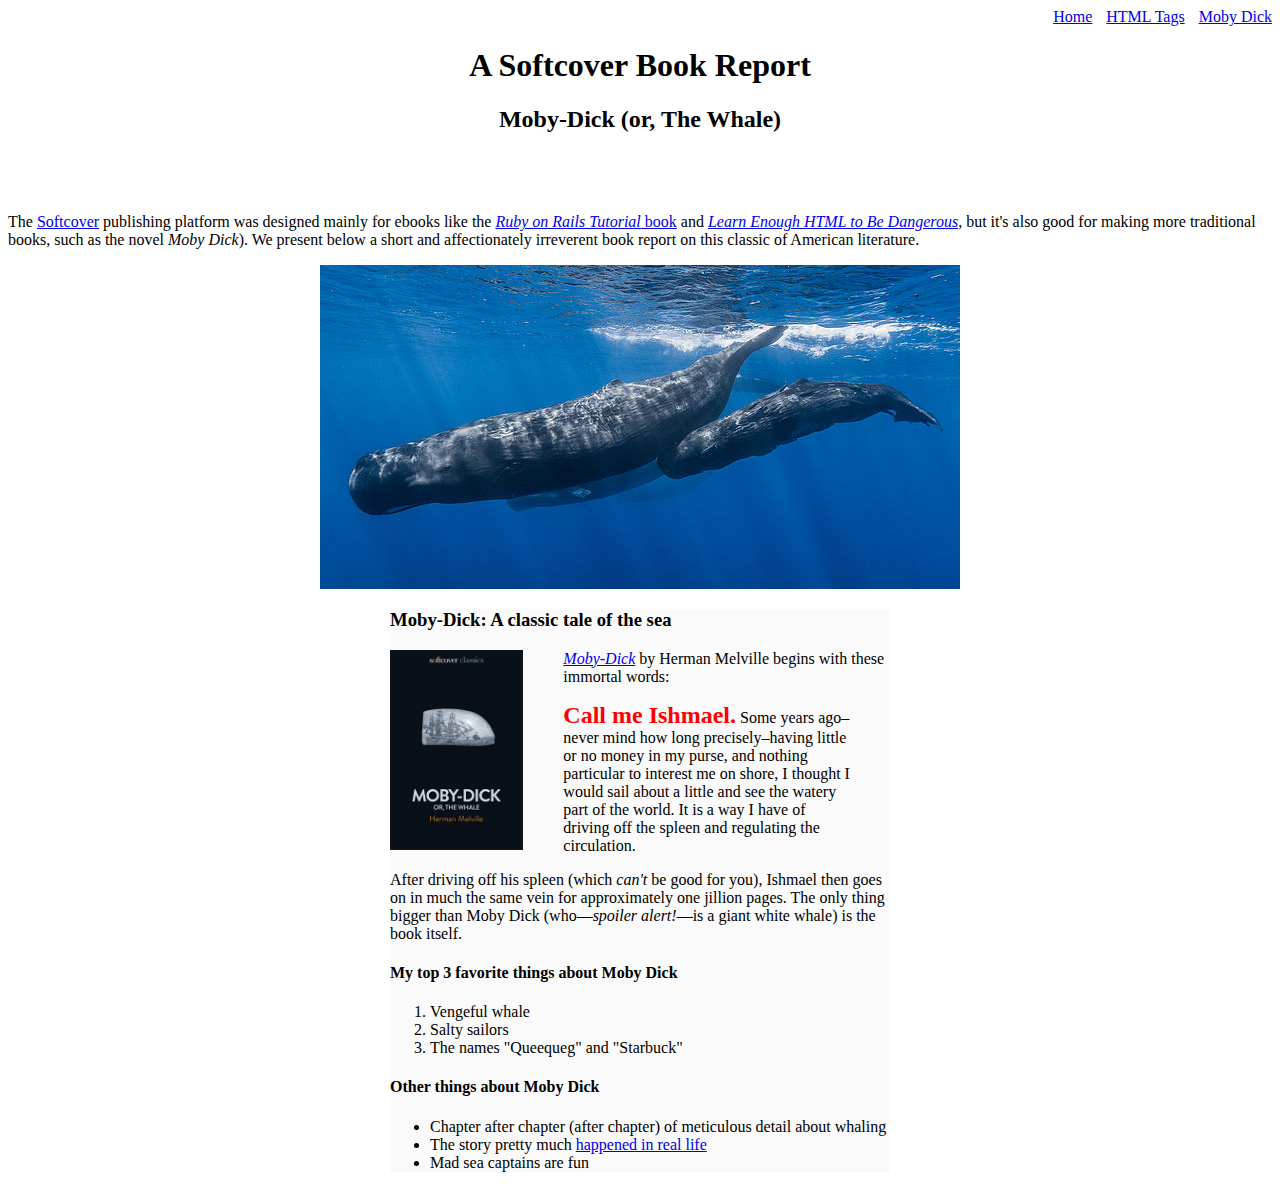
<file: moby_dick.html>
<!DOCTYPE html>
<html lang="en" dir="ltr">
    <head>
        <meta charset="utf-8">
        <title>Moby Dick</title>
        <link rel="stylesheet" href="css/main.css">

    </head>
    <body>

      <div id="main-nav" class="nav-menu">
          <a href="index.html">Home</a>
          <a href="tags.html" class="nav-spacing">HTML Tags</a>
          <a href="moby_dick.html" class="nav-spacing">Moby Dick</a>
      </div>

        <header class="title">
            <h1>A Softcover Book Report</h1>
            <h2>Moby-Dick (or, The Whale)</h2>
        </header>

        <div>
            <p>
                The <a href="https://www.softcover.io/">Softcover</a> publishing
                platform was designed mainly for ebooks like the
                <a href="https://railstutorial.org/book"><em>Ruby on Rails Tutorial</em>
                book</a> and <a href="https://learnenough.com/html"><em>Learn Enough HTML to
                Be Dangerous</em></a>, but it's also good for making more traditional
                books, such as the novel <em>Moby Dick</em>). We present below a
                short and affectionately irreverent book report on this classic of American
                literature.
            </p>
        </div>

        <a href="https://commons.wikimedia.org/wiki/File:Sperm_whale_pod.jpg">
            <img src="images/sperm_whales.jpg" alt="Sperm whales" class="center-picture">
        </a>

        <div class="center-content">

            <h3>Moby-Dick: A classic tale of the sea</h3>

            <a href="https://www.softcover.io/read/6070fb03/moby-dick"
                target="_blank" rel="noopener">
                <img src="images/moby_dick.png" alt="Moby Dick" height="200" class="picture-left">
            </a>

            <p>
                <a href="https://www.softcover.io/read/6070fb03/moby-dick"
                    target="_blank" rel="noopener">
                    <em>Moby-Dick</em></a>
                    by Herman Melville begins with these immortal words:
            </p>

            <blockquote class=".quote-callout">
                <p>
                    <span class="red-bold">Call me Ishmael.</span> Some years ago–never mind how long
                    precisely–having little or no money in my purse, and nothing
                    particular to interest me on shore, I thought I would sail about a
                    little and see the watery part of the world. It is a way I have of
                    driving off the spleen and regulating the circulation.
                </p>
            </blockquote>

            <p>
                After driving off his spleen (which <em>can't</em> be good for you),
                Ishmael then goes on in much the same vein for approximately one
                jillion pages. The only thing bigger than Moby Dick (who—<em>spoiler
                alert!</em>—is a giant white whale) is the book itself.
            </p>

            <h4>My top 3 favorite things about Moby Dick</h4>

            <ol>
                <li>Vengeful whale</li>
                <li>Salty sailors</li>
                <li>The names "Queequeg" and "Starbuck"</li>
            </ol>

            <h4>Other things about Moby Dick</h4>

            <ul>
                <li>
                    Chapter after chapter (after chapter) of meticulous detail about whaling
                </li>
                <li>
                    The story pretty much
                    <a href="http://en.wikipedia.org/wiki/Essex_(whaleship)"
                        target="_blank" rel="noopener">happened in real life</a>
                </li>
                <li>Mad sea captains are fun</li>
            </ul>
        </div>
    </body>
</html>
</file>
<file: css/main.css>
.nav-menu {
    text-align: right;
}
.nav-spacing {
    margin: 0 0 0 10px;
}
.image-link {
    text-decoration: none;
}
.title {
  text-align: center; margin: 0 0 80px
}
.center-picture {
  display: block; margin: 0 auto;
}

.center-content {
  width: 500px; margin: 20px auto; background-color: #fafafa;
}
.quote-callout {
  font-style: italic; font-size: 20px;
}
.red-bold {
  font-style: normal; font-size: 24px; font-weight: bold; color: #ff0000
}
.picture-left {
  float: left; margin-right: 40px
}
</file>
